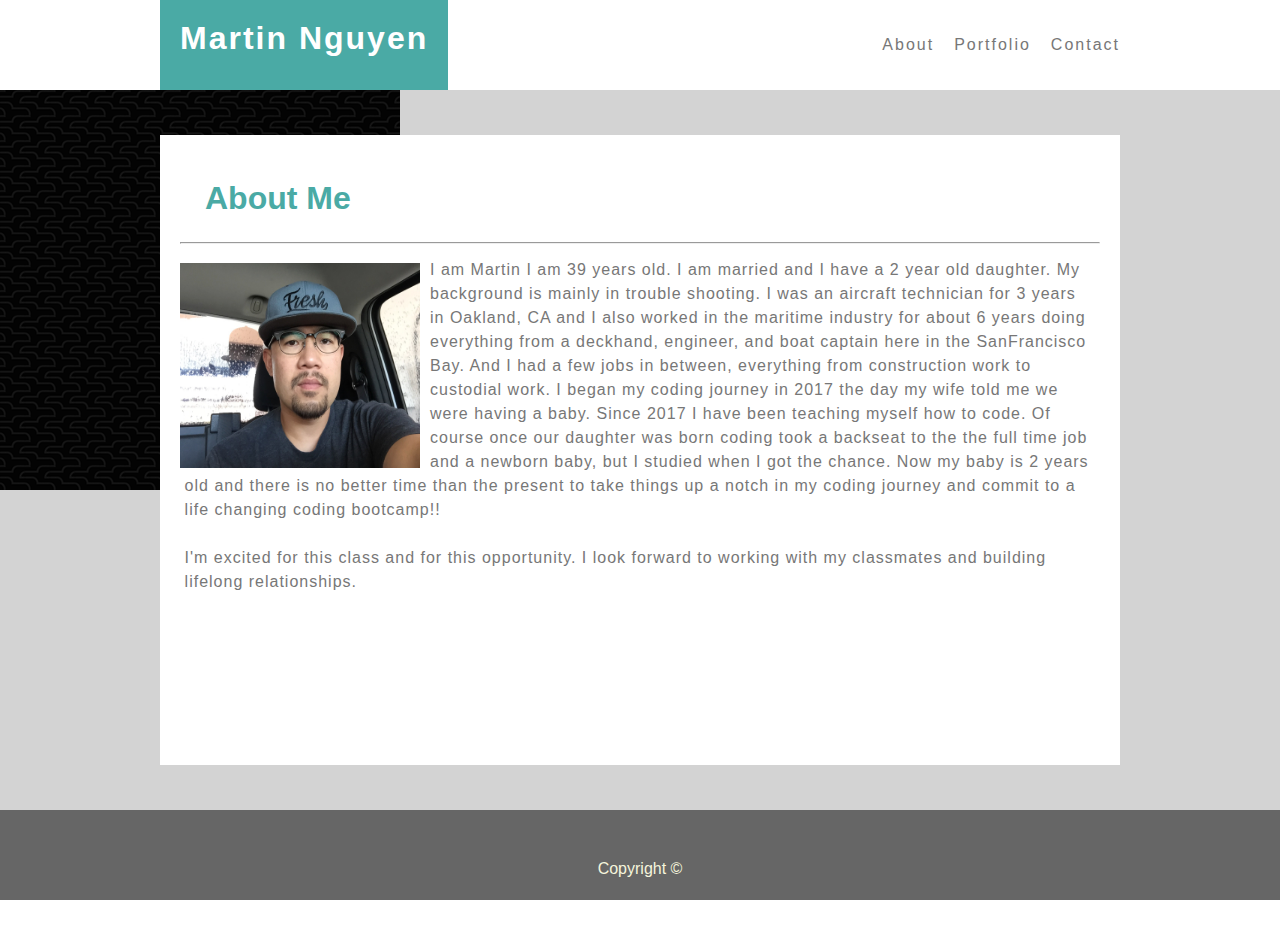
<file: index.html>
<!DOCTYPE html>
<html lang="en">

<head>
    <meta charset="UTF-8">
    <meta name="viewport" content="width=device-width, initial-scale=1.0">
    <meta http-equiv="X-UA-Compatible" content="ie=edge">
    <link href="https://fonts.googleapis.com/css?family=Chilanka&display=swap" rel="stylesheet">
    <link rel="stylesheet" href="./assets/css/style.css">
    <link rel="stylesheet" href="./assets/images/IMG_9446.png">
    <link rel="stylesheet" href="./assets/images/beanstalk-dark.png">
    <title>Document</title>
</head>

<body>

    <nav>
        <h1>
            <div class="name">Martin Nguyen</div>
        </h1>

        <div class="nav-link-container">
            <a class="nav-link" href="index.html">About</a>
            <a class="nav-link" href="portfolio.html">Portfolio</a>
            <a class="nav-link" href="contact.html">Contact</a>
        </div>
    </nav>

    <main>
        <img class="img-background" src="./assets/images/beanstalk-dark.png" alt="">
        <div class="container">
            <div class="card-header">
                <h1 class="card-header-text">About Me</h1>
            </div>

            <hr id="horizontal-line">
            </hr>
            <div class="main-content">
                <img src="./assets/images/IMG_9446.png" width="250" height="215" alt="portfolio-pic" class="float-img">
            </div>

            <div class="card-text">
                <p>
                    I am Martin I am 39 years old. I am married and I have a 2 year old daughter. My background is
                    mainly in trouble shooting. I was an aircraft technician for 3 years in Oakland, CA and I also
                    worked in the maritime industry for about 6 years doing everything from a deckhand, engineer, and
                    boat captain here in the SanFrancisco Bay. And I had a few jobs in between, everything from
                    construction work to custodial work. I began my coding
                    journey in 2017 the day my wife told me we were having a baby. Since 2017 I have been teaching
                    myself how to code. Of course once our daughter was born coding took a backseat to the the full time
                    job and a newborn baby, but I studied when I got the chance. Now my baby is 2 years old and there is
                    no better time than the present to take things up a notch in my coding journey and commit to a life
                    changing coding bootcamp!!
                    <br>
                    <br>
                    I'm excited for this class and for this opportunity. I look forward to working with my classmates
                    and building lifelong relationships.
                </p>
            </div>
        </div>

    </main>

    <footer>
        <div class="copyright">Copyright &copy</div>
    </footer>


</body>


</html>
</file>
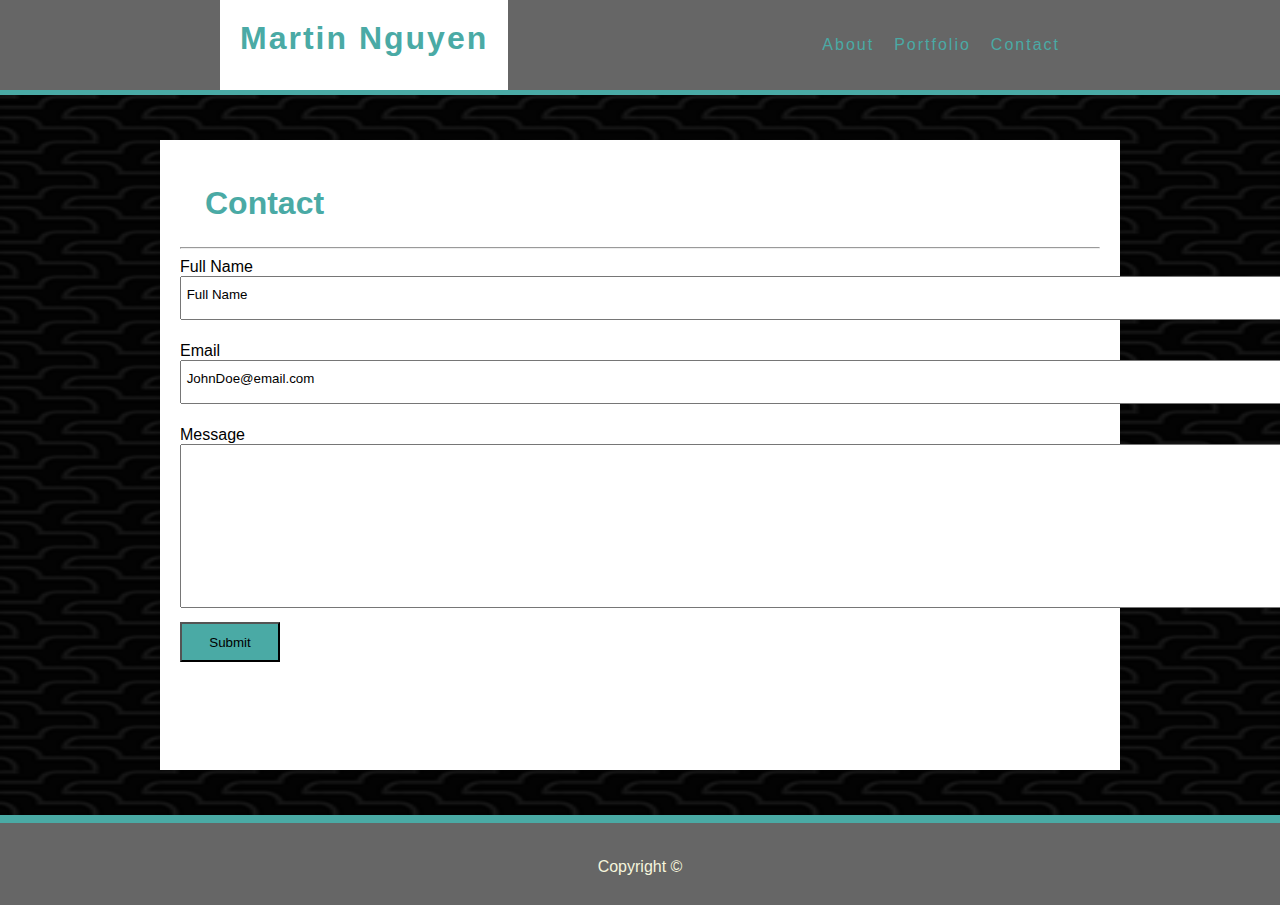
<file: contact.html>
<!DOCTYPE html>
<html lang="en">

<head>
    <meta charset="UTF-8">
    <meta name="viewport" content="width=device-width, initial-scale=1.0">
    <meta http-equiv="X-UA-Compatible" content="ie=edge">
    <link href="https://fonts.googleapis.com/css?family=Chilanka&display=swap" rel="stylesheet">
    <link rel="stylesheet" href="./assets/css/contact.css">
    <link rel="stylesheet" href="./assets/images/beanstalk-dark.png">
    <title>Document</title>
</head>

<body>

    <nav>
        <h1>
            <div class="name">Martin Nguyen</div>
        </h1>

        <div class="nav-link-container">
            <a class="nav-link" href="index.html">About</a>
            <a class="nav-link" href="portfolio.html">Portfolio</a>
            <a class="nav-link" href="contact.html">Contact</a>
        </div>
    </nav>

    <main>
        <img class="img-background" src="./assets/images/beanstalk-dark.png" alt="">
        <div class="container">
            <div class="card-header">
                <h1 class="card-header-text">Contact</h1>
            </div>

            <hr id="horizontal-line">
            </hr>
            <div class="main-content">
                <P>Full Name</P>
                <textarea name="Full Name" id="" cols="150" rows="2"> Full Name</textarea>
                <br>
                <br>
                <P>Email</P>
                <textarea name="Email" id="" cols="150" rows="2"> JohnDoe@email.com</textarea>
                <br>
                <br>
                <P>Message</P>
                <textarea name="message" id="message" cols="150" rows="10"></textarea>
                <button type="submit">Submit</button>


            </div>
        </div>
    </main>
    <footer>
        <div class="copyright">Copyright &copy</div>
    </footer>

</body>

</html>
</file>
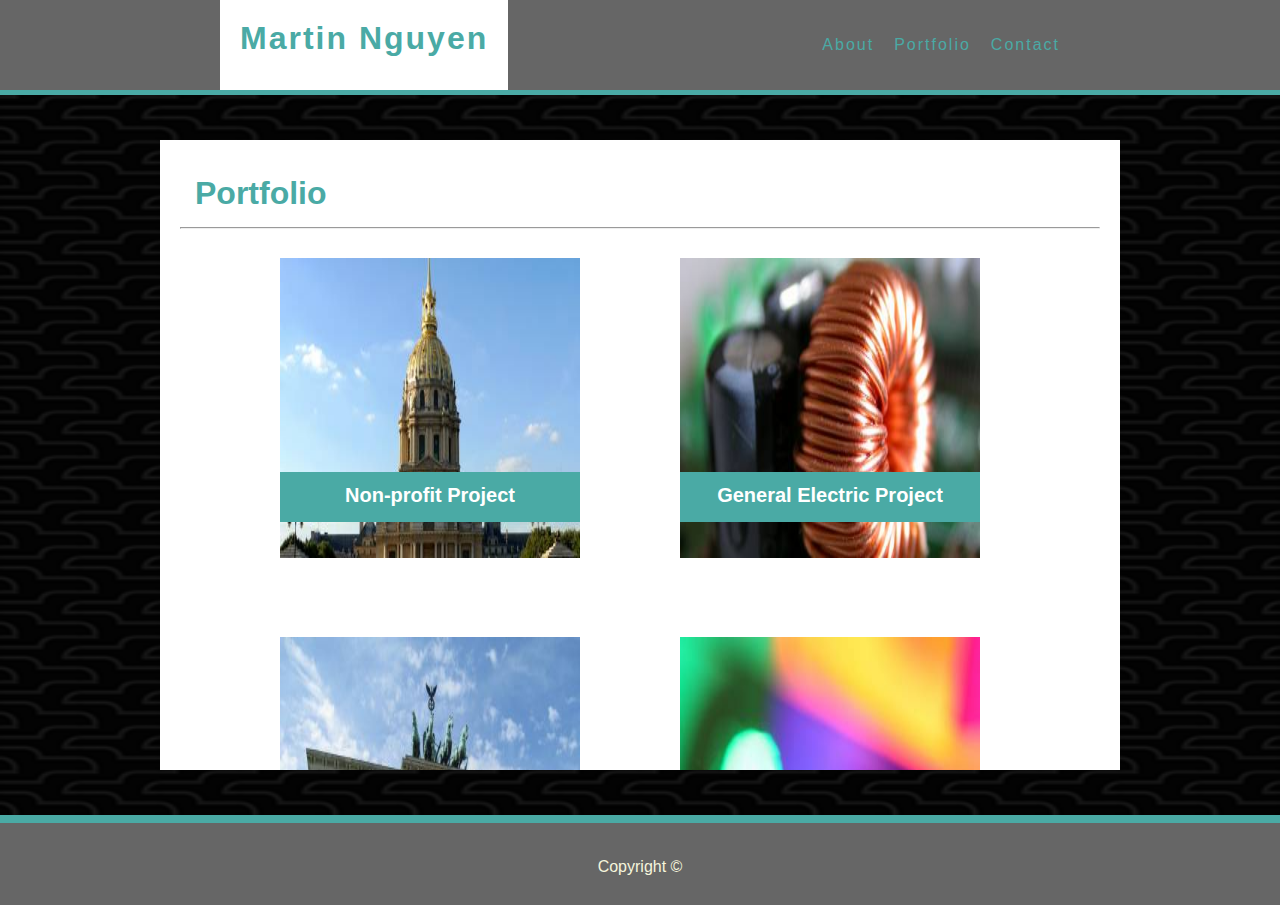
<file: portfolio.html>
<!DOCTYPE html>
<html lang="en">

<head>
    <meta charset="UTF-8">
    <meta name="viewport" content="width=device-width, initial-scale=1.0">
    <meta http-equiv="X-UA-Compatible" content="ie=edge">
    <link href="https://fonts.googleapis.com/css?family=Chilanka&display=swap" rel="stylesheet">
    <link rel="stylesheet" href="./assets/css/portfolio.css">
    <link rel="stylesheet" href="./assets/images/beanstalk-dark.png">
    <title>Document</title>
</head>

<body>

    <nav>
        <h1>
            <div class="name">Martin Nguyen</div>
        </h1>

        <div class="nav-link-container">
            <a class="nav-link" href="index.html">About</a>
            <a class="nav-link" href="portfolio.html">Portfolio</a>
            <a class="nav-link" href="contact.html">Contact</a>
        </div>
    </nav>

    <main>
        <img class="img-background" src="./assets/images/beanstalk-dark.png" alt="">
        <div class="container">
            <div class="card-header">
                <h1 class="card-header-text">Portfolio</h1>
            </div>

            <hr id="horizontal-line">
            </hr>
            <div class="main-content">

                <div class="image1">
                    <img width="300px" height="300px" src="./assets/images/download.jpeg" alt="">
                    <div class="textbox1">
                        <h4>Non-profit Project</h4>
                    </div>
                </div>

                <div class="image2">
                    <img width="300px" height="300px" src="./assets/images/download (1).jpeg" alt="">
                    <div class="textbox2">
                        <h4>General Electric Project</h4>
                    </div>
                </div>

                <div class="image3">
                    <img width="300px" height="300px" src="./assets/images/download (2).jpeg" alt="">
                    <div class="textbox3">
                        <h4>Visual Art Project</h4>
                    </div>
                </div>

                <div class="image4">
                    <img width="300px" height="300px" src="./assets/images/download (3).jpeg" alt="">
                    <div class="textbox4">
                        <h4>Website for SPCA</h4>
                    </div>
                </div>

                <div class="image5">
                    <img width="300px" height="300px" src="./assets/images/download (4).jpeg" alt="">
                    <div class="textbox5">
                        <h4>Charity Run Project</h4>
                    </div>
                </div>

                <div class="image6">
                    <img width="300px" height="300px" src="./assets/images/download (5).jpeg" alt="">
                    <div class="textbox6">
                        <h4>Photo Gallery</h4>
                    </div>
                </div>


            </div>
        </div>
    </main>
    <footer>
        <div class="copyright">Copyright &copy</div>
    </footer>

</body>

</html>
</file>
<file: assets/css/style.css>
* {
margin: 0;
font-family: 'Arial', 'Helvetica Neue', Helvetica, sans-serif;
box-sizing: border-box;


}


nav {
    background-color: #ffffff;
    font-family: 'Georgia', Times, Times New Roman, serif;
    display: table;
    width: 100%;
}

.nav-link-container {
    display: table;
    float: right;
    height: 10vh;
    margin-right: 160px;
    
}

.nav-link {
    display: table-cell;
    vertical-align: middle;
    text-decoration: none;
    color: #777777;

}

.nav-link:not(:last-child) {
    padding-right: 20px;
}

.name {
    height: 10vh;
    color: white;
    background-color: #4aaaa5;
    display: table-cell;
    padding: 20px;
    float: left;
    margin-left: 160px;

}


.name, .nav-link {
    letter-spacing: 2px;
}

main {
    min-height: 80vh;
    
}

#horizontal-line {
    color: #777777;
    width: 100%;
    margin-bottom: 1%;
    
}

.container {
    position: absolute;
    padding: 20px;
    height: 70vh;
    width: 960px;
    background-color: #ffffff;
    top: 50%;
    left: 50%;
    transform: translate(-50%, -50%);
    

}

.card-header {
    display: table;
    width: 100%;
    background-color: #ffffff;
}

.card-header-text {
    display: table-cell;
    color: #4aaaa5;
    float: left;
    vertical-align: middle;
    text-align: center;
    padding: 25px;
    
}

.card-text {
    padding: 0.5%;


}

.main-content {
    padding-top 100px;
    
}

.float-img {
    float: left;
    padding-right: 10px;
    padding-top: 10px;
    
}

p {
    color: #777777;
    letter-spacing: 1.0px;
    line-height: 1.5rem; 
    
}

main {
    min-height: 80vh;
    background-color: lightgray;
    position: relative;
}

footer {
    height: 10vh;
    background-color: #666666;
}

.copyright {
    color: beige;
    text-align: center;
    padding: 50px;

}
</file>
<file: assets/css/contact.css>
* {
margin: 0;
font-family: 'Arial', 'Helvetica Neue', Helvetica, sans-serif;
box-sizing: border-box;
    }
    
nav {
    background-color: #666666;
    font-family: 'Georgia', Times, Times New Roman, serif;
    display: table;
    width: 100%;
    border-bottom: 5px solid #4aaaa5;
    
}
    
.nav-link-container {
    display: table;
    float: right;
    height: 10vh;
    margin-right: 220px;
        
}
    
.nav-link {
    display: table-cell;
    vertical-align: middle;
    text-decoration: none;
    color: #4aaaa5;
    
}
    
.nav-link:not(:last-child) {
    padding-right: 20px;
}
    
.name {
    height: 10vh;
    color: #4aaaa5;
    background-color: #ffffff;
    display: table-cell;
    padding: 20px;
    float: left;
    margin-left: 220px;
    
}
    
    
.name, .nav-link {
    letter-spacing: 2px;
}
    
main {
    min-height: 80vh;
    background-color: #dddddd;
    position: relative;
        
}
    
    
.img-background {
    height: 80vh;
    width: 100%;
    position: absolute;
}
    
#horizontal-line {
    color: #777777;
    width: 100%;
    margin-bottom: 1%;
        
}
    
.container {
    position: absolute;
    padding: 20px;
    height: 70vh;
    width: 960px;
    background-color: #ffffff;
    top: 50%;
    left: 50%;
    transform: translate(-50%, -50%);
    
}
    
.card-header {
    display: table;
    width: 100%;
    background-color: #ffffff;
}
    
.card-header-text {
    display: table-cell;
    color: #4aaaa5;
    float: left;
    vertical-align: middle;
    text-align: center;
    padding: 25px;
        
}

textarea {
    padding-top: 10px;
}

button {
    background-color: #4aaaa5;
    margin-top: 10px;
    width: 100px;
    height: 40px;
}
    
footer {
    height: 10vh;
    background-color: #666666;
    border-top: 8px solid #4aaaa5;
}    
    
.copyright {
    color: beige;
    text-align: center;
    padding: 35px;
    
}
</file>
<file: assets/css/portfolio.css>
* {
margin: 0;
font-family: 'Arial', 'Helvetica Neue', Helvetica, sans-serif;
box-sizing: border-box;
}

nav {
    background-color: #666666;
    font-family: 'Georgia', Times, Times New Roman, serif;
    display: table;
    width: 100%;
    border-bottom: 5px solid #4aaaa5;

}

.nav-link-container {
    display: table;
    float: right;
    height: 10vh;
    margin-right: 220px;
    
}

.nav-link {
    display: table-cell;
    vertical-align: middle;
    text-decoration: none;
    color: #4aaaa5;

}

.nav-link:not(:last-child) {
    padding-right: 20px;
}

.name {
    height: 10vh;
    color: #4aaaa5;
    background-color: #ffffff;
    display: table-cell;
    padding: 20px;
    float: left;
    margin-left: 220px;

}


.name, .nav-link {
    letter-spacing: 2px;
}

main {
    min-height: 80vh;
    background-color: #dddddd;
    position: relative;
    
}


.img-background {
    height: 80vh;
    width: 100%;
    position: absolute;
}

#horizontal-line {
    color: #777777;
    width: 100%;
    margin-bottom: 1%;
    
}

.container {
    position: absolute;
    padding: 20px;
    height: 70vh;
    width: 960px;
    background-color: #ffffff;
    top: 50%;
    left: 50%;
    transform: translate(-50%, -50%);
    overflow: scroll;

}

.card-header {
    display: table;
    width: 100%;
    background-color: #ffffff;
}

.card-header-text {
    display: table-cell;
    color: #4aaaa5;
    float: left;
    vertical-align: middle;
    text-align: center;
    padding: 15px;
    
}


.main-content {
    position: absolute;
    height: 80vh;
    
}


.image1 {
    float: left;
    margin-left: 100px;
    margin-top: 20px;
}

.textbox1 {
    transform: translate(0%, -90px);
    background-color: #4aaaa5;
    width: 300px;
    font-size: 20px;
    height: 50px;
    color: #ffffff;
    padding-top: 12px;
    margin-bottom: 5px;
    text-align: center;
}

.image2 {
    float: left;
    margin-left: 100px;
    margin-top: 20px;
}

.textbox2 {
    transform: translate(0%, -90px);
    background-color: #4aaaa5;
    width: 300px;
    font-size: 20px;
    height: 50px;
    color: #ffffff;
    padding-top: 12px;
    margin-bottom: 5px;
    text-align: center;
}

.image3 {
    float: left;
    margin-left: 100px;
    margin-top: 20px;
}

.textbox3 {
    transform: translate(0%, -90px);
    background-color: #4aaaa5;
    width: 300px;
    font-size: 20px;
    height: 50px;
    color: #ffffff;
    padding-top: 12px;
    margin-bottom: 5px;
    text-align: center;
}

.image4 {
    float: left;
    margin-left: 100px;
    margin-top: 20px;
}

.textbox4 {
    transform: translate(0%, -90px);
    background-color: #4aaaa5;
    width: 300px;
    font-size: 20px;
    height: 50px;
    color: #ffffff;
    padding-top: 12px;
    margin-bottom: 5px;
    text-align: center;
}

.image5 {
    float: left;
    margin-left: 100px;
    margin-top: 20px;
}

.textbox5 {
    transform: translate(0%, -90px);
    background-color: #4aaaa5;
    width: 300px;
    font-size: 20px;
    height: 50px;
    color: #ffffff;
    padding-top: 12px;
    margin-bottom: 5px;
    text-align: center;
}

.image6 {
    float: left;
    margin-left: 100px;
    margin-top: 20px;
}

.textbox6 {
    transform: translate(0%, -90px);
    background-color: #4aaaa5;
    width: 300px;
    font-size: 20px;
    height: 50px;
    color: #ffffff;
    padding-top: 12px;
    margin-bottom: 5px;
    text-align: center;
}

footer {
    height: 10vh;
    background-color: #666666;
    border-top: 8px solid #4aaaa5;
}


.copyright {
    color: beige;
    text-align: center;
    padding: 35px;

}
</file>
